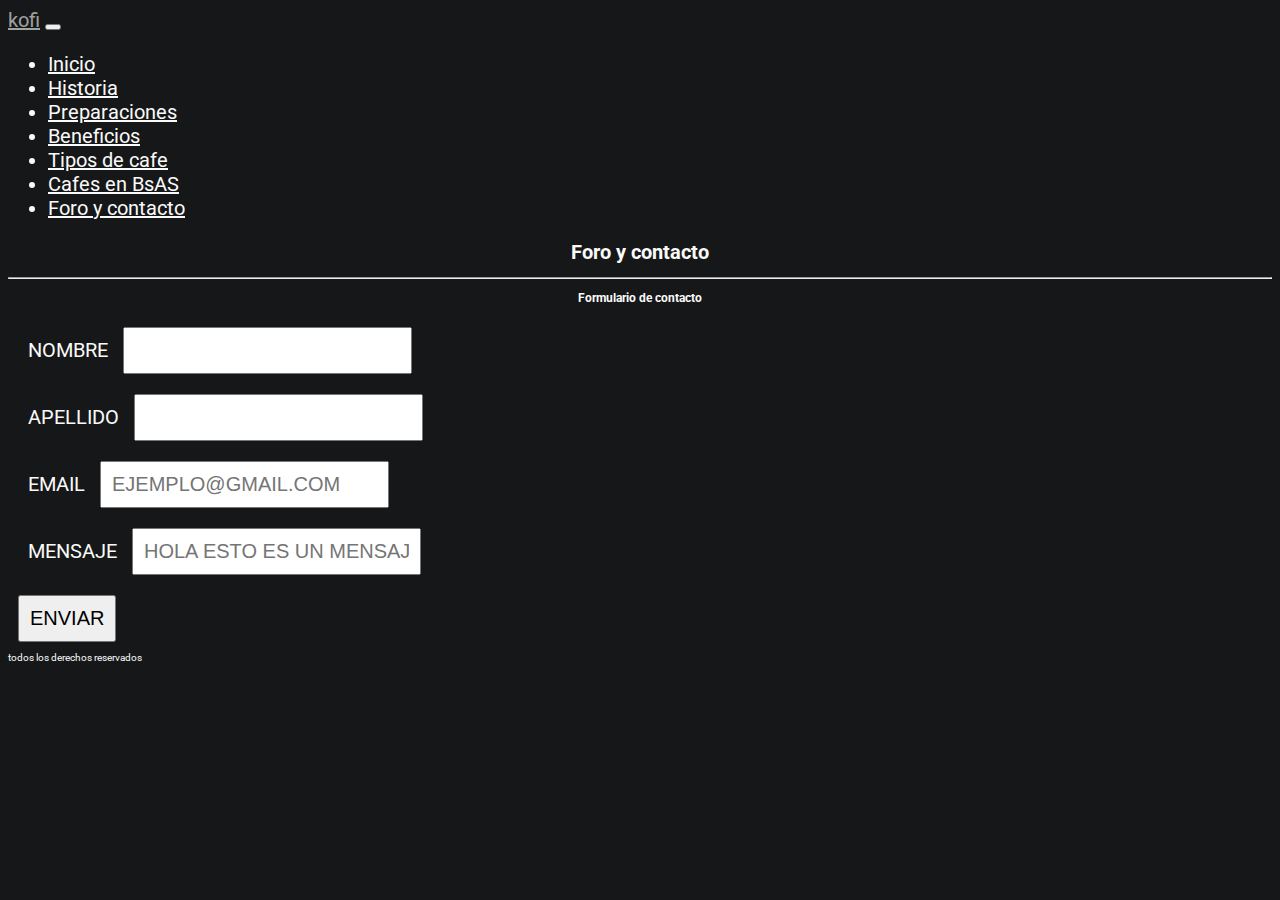
<file: foro_contacto.html>
<!DOCTYPE html>
<html lang="es">

<head>
  <meta charset="UTF-8">
  <meta http-equiv="X-UA-Compatible" content="IE=edge">
  <meta name="viewport" content="width=device-width, initial-scale=1.0">
  <meta name="description"
    content="Rellena tus datos para mantenernos en contacto y recibì las ultimas novedades y nuevos sitios donde vas a poder disfrutar de un buen cafe">
  <meta name="keywords" content="formulario,blog,cafe,cafeteria,buenos aires">
  <title>foro</title>
  <!-- esto es logo que aparece en la pestaña -->
  <link rel="shortcut icon" href="imagenes/bolsa-de-cafe.png">
  <!-- CSS only -->
  <link href="https://cdn.jsdelivr.net/npm/bootstrap@5.2.2/dist/css/bootstrap.min.css" rel="stylesheet"
    integrity="sha384-Zenh87qX5JnK2Jl0vWa8Ck2rdkQ2Bzep5IDxbcnCeuOxjzrPF/et3URy9Bv1WTRi" crossorigin="anonymous">
  <link rel="stylesheet" href="css/style.css">

</head>

<body>



  <nav class="navbar navbar-expand-lg bg-dark">
    <div class="container-fluid">
      <a class="navbar-brand" href="#">kofi</a>
      <button class="navbar-toggler" type="button" data-bs-toggle="collapse" data-bs-target="#navbarNav"
        aria-controls="navbarNav" aria-expanded="false" aria-label="Toggle navigation">
        <span class="navbar-toggler-icon"></span>
      </button>
      <div class="collapse navbar-collapse" id="navbarNav">
        <ul class="navbar-nav">
          <li class="nav-item">
            <a class="nav-link active" aria-current="page" href="index.html">Inicio</a>
          </li>
          <li class="nav-item">
            <a class="nav-link" href="historia.html">Historia</a>
          </li>
          <li class="nav-item">
            <a class="nav-link" href="tipos.html">Preparaciones</a>
          </li>
          <li class="nav-item">
            <a class="nav-link" href="beneficios.html">Beneficios</a>
          </li>
          <li class="nav-item">
            <a class="nav-link" href="Preparaciones.html">Tipos de cafe</a>
          </li>
          <li class="nav-item">
            <a class="nav-link" href="cafeenba.html">Cafes en BsAS</a>
          </li>
          <li class="nav-item">
            <a class="nav-link" href="foro_contacto.html">Foro y contacto</a>
          </li>


          </li>
        </ul>
      </div>
    </div>
  </nav>


  <h1 class="quinto">Foro y contacto</h1><hr>
  




  <h3 class="quinto">Formulario de contacto </h3>
  <form class="row g-3">
    <div class="col-md-6">
      <label for="inputEmail4" class="form-label">Nombre</label>
      <input type="email" class="form-control" id="inputName">
    </div>
    <div class="col-md-6">
      <label for="inputPassword4" class="form-label">Apellido</label>
      <input type="password" class="form-control" id="inputLastname">
    </div>
    <div class="col-12">
      <label for="inputAddress" class="form-label">Email</label>
      <input type="text" class="form-control" id="inputEmail" placeholder="ejemplo@gmail.com">
    </div>
    <div class="col-12">
      <label for="inputAddress2" class="form-label">Mensaje</label>
      <input type="text" class="form-control" id="inputMensaje" placeholder="Hola esto es un mensaje.....">
    </div>

    <div class="col-12">
      <button type="submit" class="btn btn-primary ">Enviar</button>
    </div>
  </form>




  <footer>todos los derechos reservados</footer>
  <!-- JavaScript Bundle with Popper -->
  <script src="https://cdn.jsdelivr.net/npm/bootstrap@5.2.2/dist/js/bootstrap.bundle.min.js"
    integrity="sha384-OERcA2EqjJCMA+/3y+gxIOqMEjwtxJY7qPCqsdltbNJuaOe923+mo//f6V8Qbsw3"
    crossorigin="anonymous"></script>
</body>

</html>
</file>
<file: css/style.css>
@import url("https://fonts.googleapis.com/css2?family=Roboto:wght@300&display=swap"); /*ESTILOS GENERALES*/
html {
  font-size: 62.5%;
}
html body {
  background-color: #161718;
  color: #fafafa;
  font-family: "Roboto", sans-serif;
  overflow-x: hidden;
}

.card-footer {
  display: flex;
  justify-content: center;
  align-items: center;
}

.nav-link {
  color: #fafafa;
}

.navbar-brand {
  color: rgba(255, 255, 255, 0.6);
}

.navbar * {
  font-size: 2rem;
}

/*HERO*/
.hero {
  width: 100%;
  height: calc(100vh - 10rem);
  position: relative;
  display: inline-block;
}
.hero h2 {
  margin-bottom: 10px;
  font-size: 3.8rem;
  font-weight: 500;
}
.hero h2 span {
  font-weight: 700;
  position: relative;
  padding: 0 5px;
}
.hero h2 span::before {
  content: "";
  position: absolute;
  height: 30%;
  bottom: 0;
  right: 0;
  left: 0;
  background-color: #27a776;
  border-radius: 4px;
  z-index: -1;
}
.hero p {
  color: rgba(255, 255, 255, 0.6);
  margin-bottom: 30px;
  font-size: 18px;
}
.hero a {
  /* border: 1px solid $color-botones; */
  background-color: #27a776;
  text-decoration: none;
  color: #fafafa;
  font-size: 3rem;
  text-transform: uppercase;
  padding: 0.5rem 1.5rem;
  border-radius: 4px;
  transition: all 0.3s ease;
}
.hero a:hover {
  background-color: #2cbc85;
}

.blog {
  font-size: 18px;
}

/* Css de la linea de tiempo */
/* The actual timeline (the vertical ruler) */
.main-timeline-2 {
  position: relative;
}

/* The actual timeline (the vertical ruler) */
.main-timeline-2::after {
  content: "";
  position: absolute;
  width: 3px;
  background-color: goldenrod;
  top: 0;
  bottom: 0;
  left: 50%;
  margin-left: -3px;
}

/* Container around content */
.timeline-2 {
  position: relative;
  background-color: inherit;
  width: 50%;
}

/* The circles on the timeline */
.timeline-2::after {
  content: "";
  position: absolute;
  width: 25px;
  height: 25px;
  right: -11px;
  background-color: goldenrod;
  top: 15px;
  border-radius: 50%;
  z-index: 1;
}

/* Place the container to the left */
.left-2 {
  padding: 0px 40px 20px 0px;
  left: 0;
}

/* Place the container to the right */
.right-2 {
  padding: 0px 0px 20px 40px;
  left: 50%;
}

/* Add arrows to the left container (pointing right) */
.left-2::before {
  content: " ";
  position: absolute;
  top: 18px;
  z-index: 1;
  right: 30px;
  border: medium solid black;
  border-width: 10px 0 10px 10px;
  border-color: transparent transparent transparent white;
}

/* Add arrows to the right container (pointing left) */
.right-2::before {
  content: " ";
  position: absolute;
  top: 18px;
  z-index: 1;
  left: 30px;
  border: medium solid white;
  border-width: 10px 10px 10px 0;
  border-color: transparent white transparent transparent;
}

/* Fix the circle for containers on the right side */
.right-2::after {
  left: -14px;
}

/* Media queries - Responsive timeline on screens less than 600px wide */
@media screen and (max-width: 600px) {
  /* Place the timelime to the left */
  .main-timeline-2::after {
    left: 31px;
  }
  /* Full-width containers */
  .timeline-2 {
    width: 100%;
    padding-left: 70px;
    padding-right: 25px;
  }
  /* Make sure that all arrows are pointing leftwards */
  .timeline-2::before {
    left: 60px;
    border: medium solid white;
    border-width: 10px 10px 10px 0;
    border-color: transparent white transparent transparent;
  }
  /* Make sure all circles are at the same spot */
  .left-2::after,
.right-2::after {
    left: 18px;
  }
  .left-2::before {
    right: auto;
  }
  /* Make all right containers behave like the left ones */
  .right-2 {
    left: 0%;
  }
}
.h-titulo {
  text-align: center;
  background-color: #282828;
  color: #fafafa;
}

.imagen {
  background: no-repeat;
}

.card-body {
  color: #fafafa;
  font-size: 20px;
}

.how-section1 {
  margin-top: -15%;
  padding: 10%;
}

.how-section1 h4 {
  color: #fafafa;
  font-weight: bold;
  font-size: 25px;
}

.how-section1 .subheading {
  color: goldenrod;
  font-size: 25px;
}

.how-section1 .row {
  margin-top: 10%;
}

.how-img {
  text-align: center;
}

.how-img img {
  width: 40%;
}

.text-muted {
  font-size: 18px;
}

/* GALERIA */
.imagenGaleria {
  border-radius: 1rem;
  padding: 3rem;
  max-width: 100%;
  height: auto;
}

.contenedor {
  position: relative;
  display: inline-block;
  text-align: center;
  color: goldenrod;
  font-weight: bold;
}

.fondo {
  width: auto;
  height: 400px;
  background-size: cover;
  background-repeat: no-repeat;
  background-position: center;
  margin-top: 1rem;
  background-image: url(https://image.nuevayork.com/wp-content/uploads/2021/05/Butler-coffee.jpg.webp);
  filter: brightness(0.5);
}

.fondo2 {
  width: auto;
  height: 400px;
  background-size: cover;
  background-repeat: no-repeat;
  background-position: center;
  margin-top: 1rem;
  background-image: url(http://mundodelcafe.es/wp-content/uploads/2015/04/cafe_solo.jpg);
}

.centrados {
  position: absolute;
  top: 50%;
  left: 50%;
  transform: translate(-50%, -50%);
}

.quinto {
  text-align: center;
}

form * {
  font-size: 2rem;
  padding: 1rem;
  text-transform: uppercase;
}

.tipos-imagen {
  width: 400;
  height: 900;
}

.parrafo {
  font-size: medium;
  font-weight: 500;
}

.parrafo2 {
  font-size: large;
}

.card-body {
  background-color: #161718;
}

.card-footer {
  background-color: #161718;
}

.card-text {
  color: #fafafa;
}

.card-title {
  color: #fafafa;
}

.secondary {
  background-color: #161718;
}

.card {
  border-color: goldenrod;
}

/*# sourceMappingURL=style.css.map */
</file>
